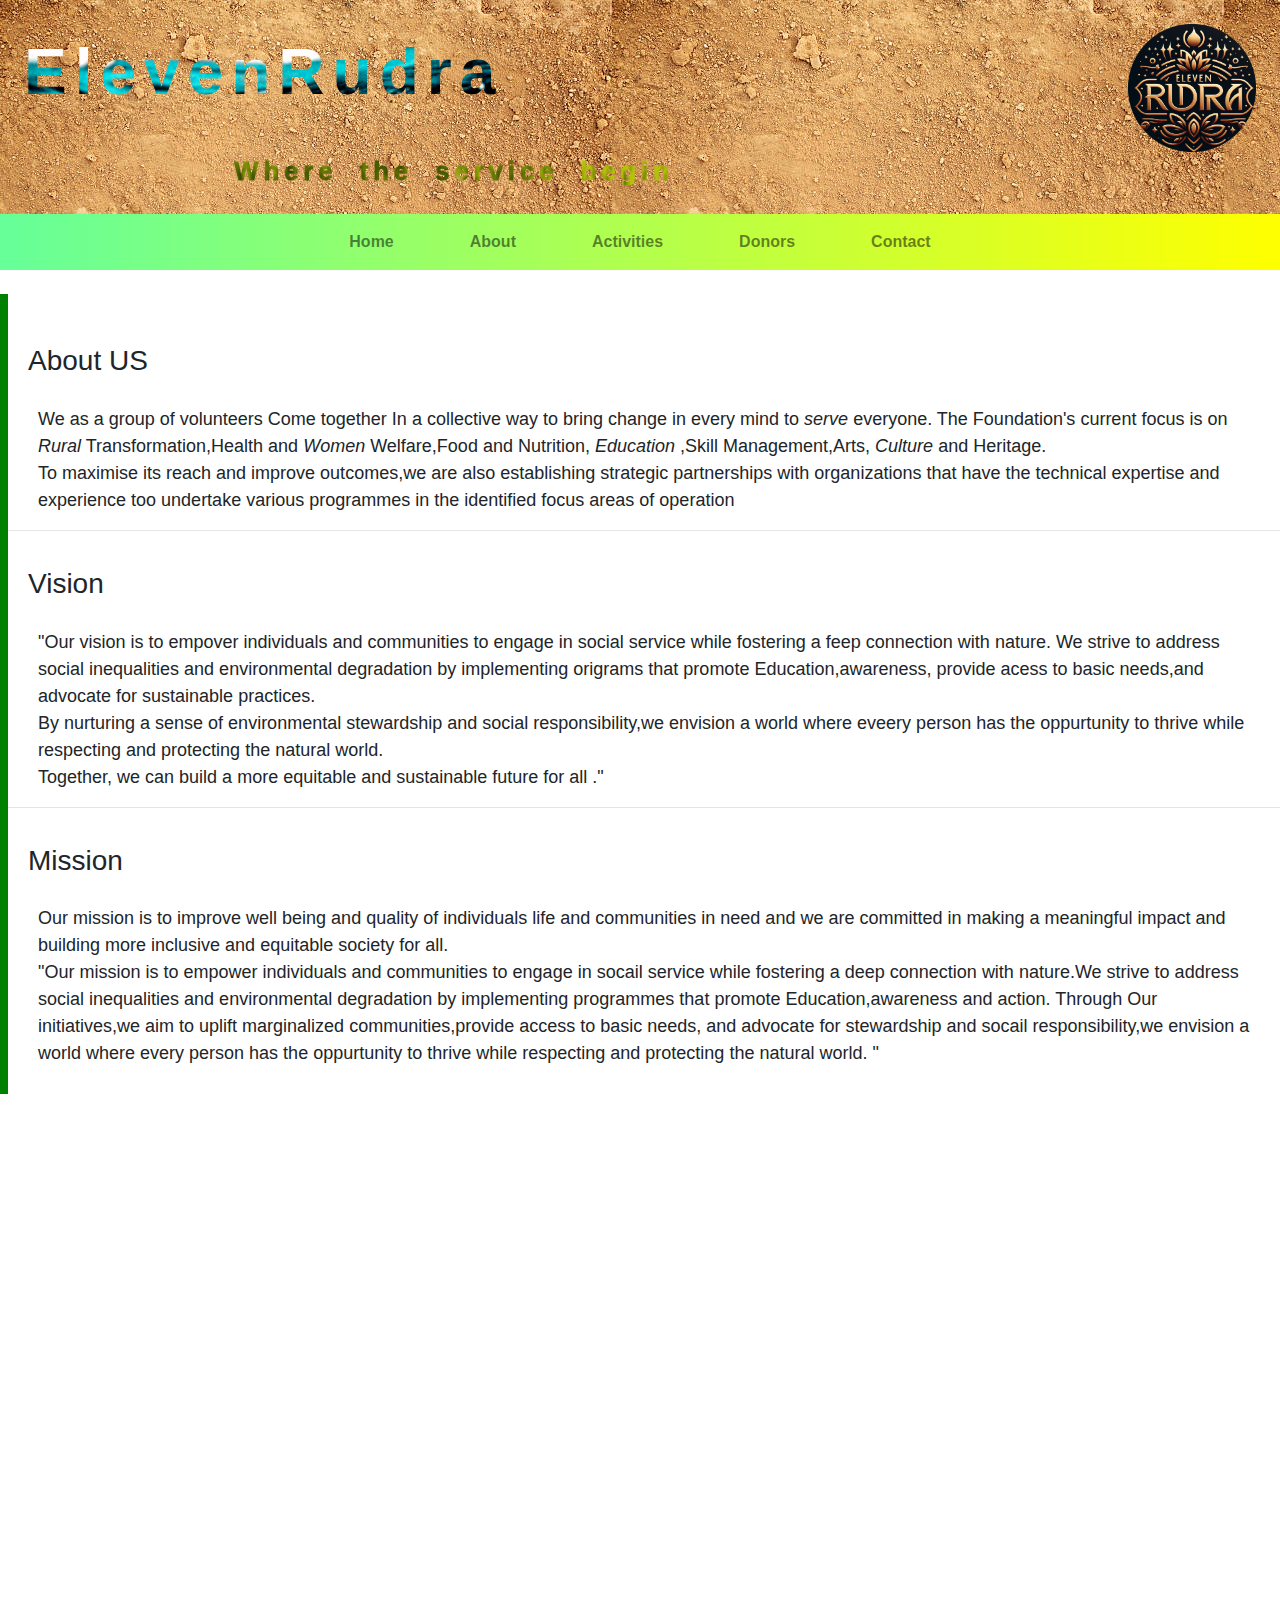
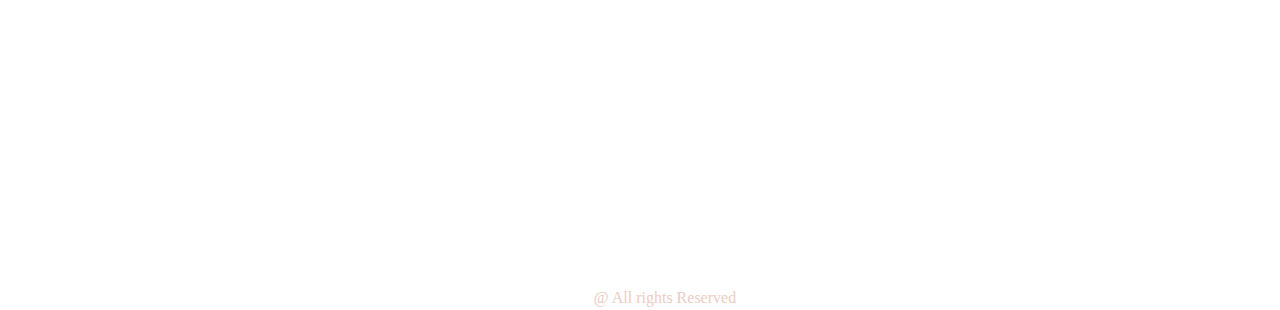
<file: About.html>
<!DOCTYPE html>
<html lang="en">
<head>
  <link rel="icon"  href="pic.png">
  <link rel="stylesheet" href="styles.css">
  <title>ElevenRudra</title>
  <meta charset="utf-8">
  <meta name="viewport" content="width=device-width, initial-scale=1">
  <link rel="stylesheet" href="https://cdn.jsdelivr.net/npm/bootstrap@4.6.2/dist/css/bootstrap.min.css">
  <script src="https://cdn.jsdelivr.net/npm/jquery@3.7.1/dist/jquery.slim.min.js"></script>
  <script src="https://cdn.jsdelivr.net/npm/popper.js@1.16.1/dist/umd/popper.min.js"></script>
  <script src="https://cdn.jsdelivr.net/npm/bootstrap@4.6.2/dist/js/bootstrap.bundle.min.js"></script>
 </head>
  <body>
  <div class=" container-fluid Jumbotron p-4 bg-success text-white ">

    <div class="row">

			<div class="col-md-6 Cname " >
				ElevenRudra 
			</div>  
			
			<div class="col-md-6 col-8 d-flex justify-content-end align-items-center">
				<img src="pic.png" alt="Image" class="Jumbotron-img">
			</div>
			</br>
	</div>
	<div class="row">
	        <div class="col-md-2 col-2">
			  </br	>
			</div>
			<div class="col-md-6  col-10 tagline">
				Where the service begin 
			</div>	
	</div>

    </div>

<div class="menu">
<nav class="navbar navbar-expand-sm   navbar-light justify-content-center">
  <ul class="navbar-nav">
    <li class="nav-item ">
      <a class="nav-link " href="index.html"><b>Home</b></a>
    </li>
    <li class="nav-item">
      <a class="nav-link" href="About.html"><b>About</b></a>
    </li>
    <li class="nav-item">
      <a class="nav-link" href="Activities.html"><b>Activities</b></a>
    </li>
    <li class="nav-item">
      <a class="nav-link " href="Donors.html"><b>Donors</b></a>
    </li>
    <li class="nav-item">
      <a class="nav-link " href="Contact.html"><b>Contact</b></a>
    </li>
  </ul>
</nav>
</div>
</br>
<div class="vl">
<div class="about">
 <h3> About US </h3>
   <p> We as a group of volunteers Come together In a collective way to bring change in every mind to <em> serve </em> everyone.
   The Foundation's current focus is on <em>Rural</em> Transformation,Health and <em> Women </em> Welfare,Food and Nutrition,<em> Education </em> ,Skill Management,Arts,<em> Culture </em>and Heritage.
 </br>  To maximise its reach and improve outcomes,we are also establishing strategic partnerships with organizations that have the technical expertise and experience too undertake various programmes in the identified focus areas of operation
   </p>
</div>
<hr class="solid">
<div class="vision">
 <h3> Vision </h3>
   <p> "Our vision is to empover individuals and communities to engage in social service while fostering a feep connection with nature.
   We strive to address social inequalities and environmental degradation by implementing origrams that promote Education,awareness, provide acess to basic needs,and advocate for sustainable practices.
   </br>
   By nurturing a sense of environmental stewardship and social responsibility,we envision a world where eveery person has the oppurtunity to thrive while respecting and protecting the natural world.
   </br>
   Together, we can build a more equitable  and sustainable future for all ."	
   </p>
</div>
<hr class="solid">
<div class="mission">
 <h3> Mission </h3>
   <p> Our mission is to improve well being and quality of individuals life and communities in need and we are committed in making a meaningful impact and building more inclusive and equitable society for all.
   </br>
    "Our mission is to empower individuals and communities to engage in socail service while fostering a deep connection with nature.We strive to address social inequalities and environmental degradation by implementing programmes that promote Education,awareness and  action.
	Through Our initiatives,we aim to uplift marginalized communities,provide access to basic needs, and advocate for stewardship and socail responsibility,we envision a world where every person has the oppurtunity to thrive while respecting and protecting the natural world.
	"
   </p>
</div>
</div>	

</br>
</br>
</br>
</br></br>
</br>
</br>
</br>
</br>
</br>
</br>
</br>
</br>
</br>
</br>
</br>
</br>
</br>
</br>
</br>
</br>
</br>
</br>
</br>
</br>
</br>
</br>
</br>
</br>
</br>
</br>
</br>
</br>
<div class="rights"
<p1> @ All rights Reserved </p1>
</div>
</body>
</html>
</file>
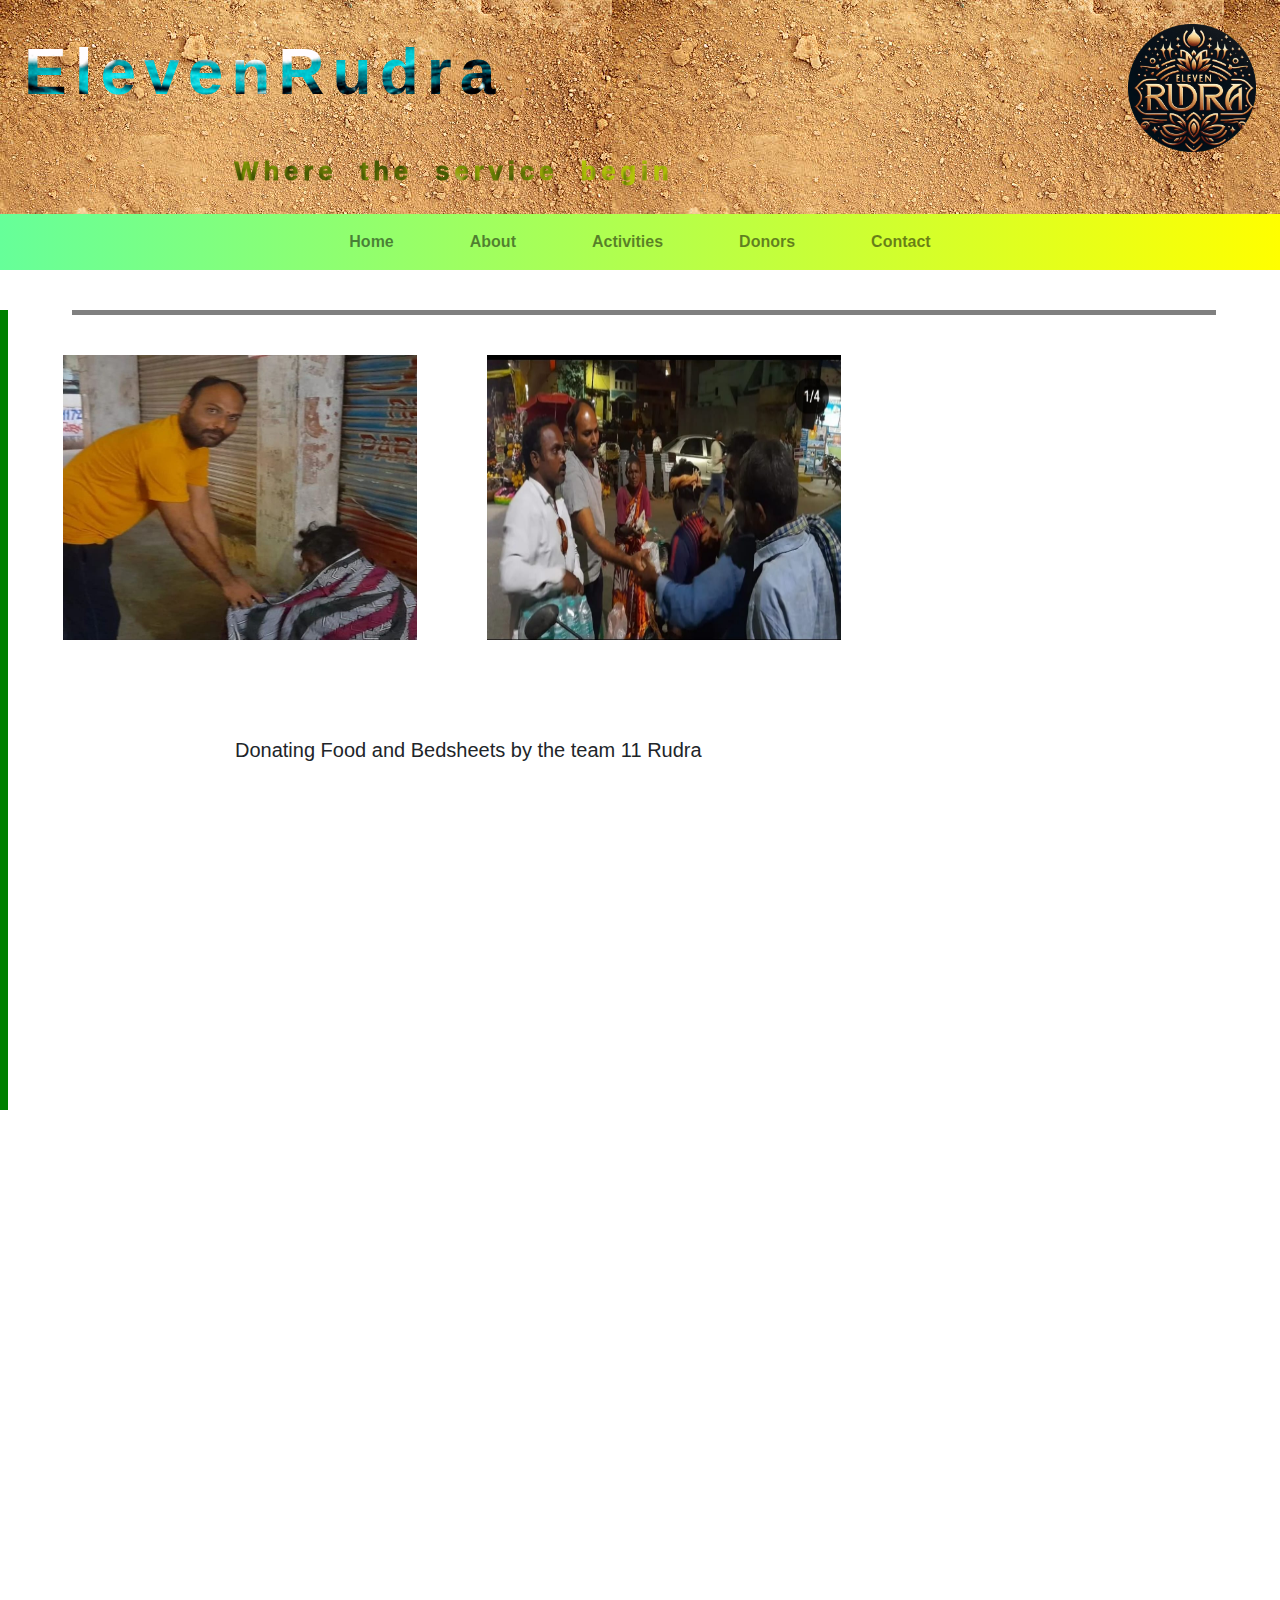
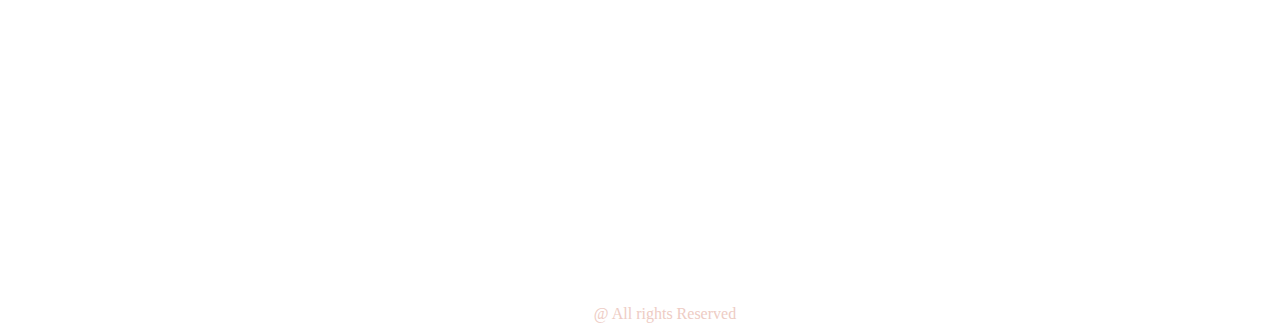
<file: Activities.html>
<!DOCTYPE html>
	<html lang="en">
	<head>
	  <link rel="icon"  href="pic.png">
	  <link rel="stylesheet" href="styles.css">


	  <title>ElevenRudra</title>
	  <meta charset="utf-8">
	  <meta name="viewport" content="width=device-width, initial-scale=1">
	  <link rel="stylesheet" href="https://cdn.jsdelivr.net/npm/bootstrap@4.6.2/dist/css/bootstrap.min.css">
	  <link rel="stylesheet" href="https://cdnjs.cloudflare.com/ajax/libs/font-awesome/5.15.4/css/all.min.css" integrity="sha512-<your-integrity-hash>" crossorigin="anonymous" />

	  <script src="https://cdn.jsdelivr.net/npm/jquery@3.7.1/dist/jquery.slim.min.js"></script>
	  <script src="https://cdn.jsdelivr.net/npm/popper.js@1.16.1/dist/umd/popper.min.js"></script>
	  <script src="https://cdn.jsdelivr.net/npm/bootstrap@4.6.2/dist/js/bootstrap.bundle.min.js"></script>
	 </head>
	  <body>
	 <div class=" container-fluid Jumbotron p-4 bg-success text-white ">

		<div class="row">

				<div class="col-md-6 Cname " >
					ElevenRudra 
				</div>  
				
				<div class="col-md-6 col-8 d-flex justify-content-end align-items-center">
					<img src="pic.png" alt="Image" class="Jumbotron-img">
				</div>
				</br>
		</div>
		<div class="row">
				<div class="col-md-2 col-2">
				  </br>
				</div>
				<div class="col-md-6  col-10 tagline">
					Where the service begin 
				</div>	
		</div>

		</div>

	<div class="menu">
	<nav class="navbar navbar-expand-sm   navbar-light justify-content-center">
	  <ul class="navbar-nav">
		<li class="nav-item ">
		  <a class="nav-link " href="index.html"><b>Home</b></a>
		</li>
		<li class="nav-item">
		  <a class="nav-link" href="About.html"><b>About</b></a>
		</li>
		<li class="nav-item">
		  <a class="nav-link" href="Activities.html"><b>Activities</b></a>
		</li>
		<li class="nav-item">
		  <a class="nav-link " href="Donors.html"><b>Donors</b></a>
		</li>
		<li class="nav-item">
		  <a class="nav-link " href="Contact.html"><b>Contact</b></a>
		</li>
	  </ul>
	</nav>
	</div>
	<div class="galry">
	  

	</br>
	<div class="vl">


	<hr style="height:5px; width:90%; border-width:0;color:gray;background-color:gray ;">
	</br>


 <div class="container-fluid">

		<div class="row">	  
				<div class="col-md-4 col-12  image-container">
					<img src="don1.jpg" alt="Image"   >
				</div>				
				<div class="col-md-4 col-12  image-container">
					<img src="don2.jpg" alt="Image" >
				</div>
				</br>
		</div>
		</br>
		<div class="row">
				<div class="col-md-2 a1">
					</br> 
				</div>	
				<div class="col-md-8  a1">
					Donating Food and Bedsheets by the team 11 Rudra 
				</div>	
		</div>

		</div>


		
		</div>
	</br>
	</br>
	</br>
	</br></br>
	</br>
	</br>
	</br>
	</br>
	</br>
	</br>
	</br>
	</br>
	</br>
	</br>
	</br>
	</br>
	</br>
	</br>
	</br>
	</br>
	</br>
	</br>
	</br>
	</br>
	</br>
	</br>
	</br>
	</br>
	</br>
	</br>
	</br>
	</br>
	<div class="rights"
	<p1> @ All rights Reserved </p1>
	</div>
	</body>
	</html>
</file>
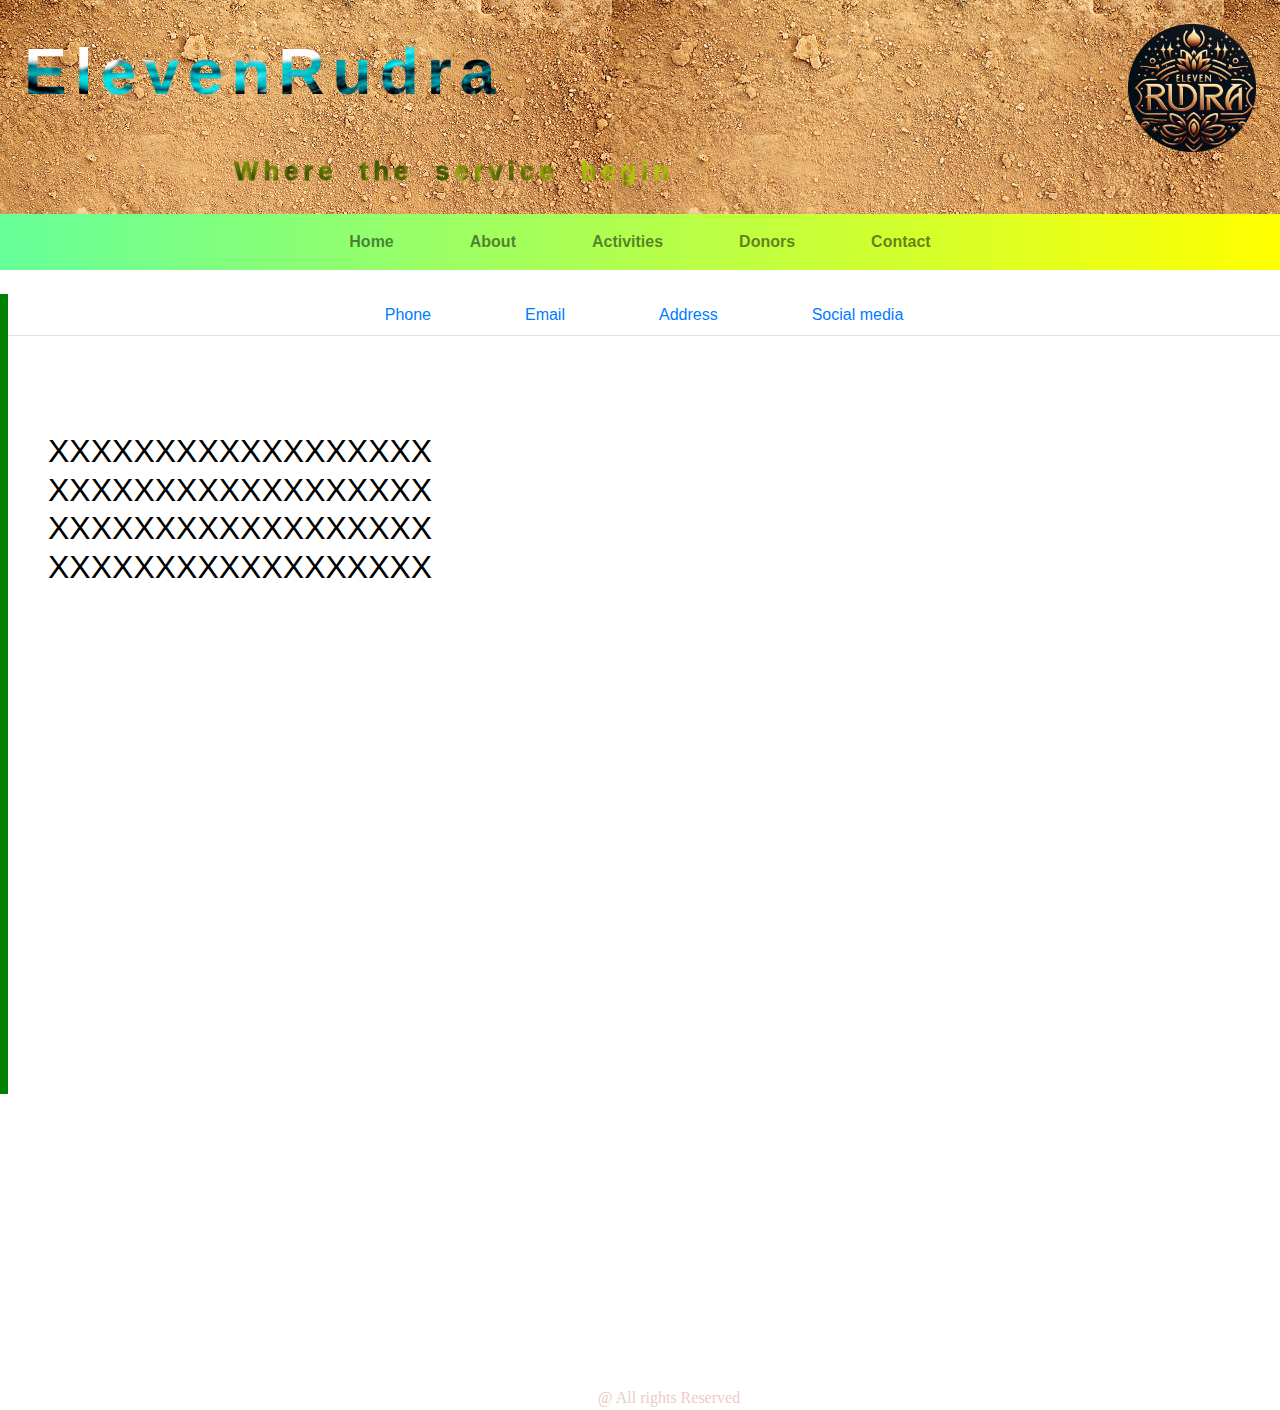
<file: address.html>
<!DOCTYPE html>
<html lang="en">
<head>
  <link rel="icon"  href="pic.png">
  <link rel="stylesheet" href="styles.css">
  <title>ElevenRudra</title>
  <meta charset="utf-8">
  <meta name="viewport" content="width=device-width, initial-scale=1">
  <link rel="stylesheet" href="https://cdn.jsdelivr.net/npm/bootstrap@4.6.2/dist/css/bootstrap.min.css">
  <script src="https://cdn.jsdelivr.net/npm/jquery@3.7.1/dist/jquery.slim.min.js"></script>
  <script src="https://cdn.jsdelivr.net/npm/popper.js@1.16.1/dist/umd/popper.min.js"></script>
  <script src="https://cdn.jsdelivr.net/npm/bootstrap@4.6.2/dist/js/bootstrap.bundle.min.js"></script>
 </head>
  <body>
 <div class=" container-fluid Jumbotron p-4 bg-success text-white ">

    <div class="row">

			<div class="col-md-6 Cname " >
				ElevenRudra 
			</div>  
			
			<div class="col-md-6 col-8 d-flex justify-content-end align-items-center">
				<img src="pic.png" alt="Image" class="Jumbotron-img">
			</div>
			</br>
	</div>
	<div class="row">
	        <div class="col-md-2 col-2">
			  </br	>
			</div>
			<div class="col-md-6  col-10 tagline">
				Where the service begin 
			</div>	
	</div>

    </div>
<div class="menu">
<nav class="navbar navbar-expand-sm   navbar-light justify-content-center">
  <ul class="navbar-nav">
    <li class="nav-item ">
      <a class="nav-link " href="index.html"><b>Home</b></a>
    </li>
    <li class="nav-item">
      <a class="nav-link" href="About.html"><b>About</b></a>
    </li>
    <li class="nav-item">
      <a class="nav-link" href="Activities.html"><b>Activities</b></a>
    </li>
    <li class="nav-item">
      <a class="nav-link " href="Donors.html"><b>Donors</b></a>
    </li>
    <li class="nav-item">
      <a class="nav-link " href="Contact.html"><b>Contact</b></a>
    </li>
  </ul>
</nav>
</div>
</br>
<div class="vl">


<ul class="nav nav-tabs justify-content-center">
  <li class="nav-item">
    <a class="nav-link" href="phone.html" > Phone</a>
  </li>  

  <li class="nav-item">
    <a class="nav-link" href="email.html" > Email</a>
  </li>
  <li class="nav-item">	
    <a class="nav-link" href="address.html" > Address</a>
  </li>
  <li class="nav-item">
     <a class="nav-link" href="" > Social media</a>
  </li>  
</ul>

<h1>
</br>
</br>
<div class="address">
 <h2>  XXXXXXXXXXXXXXXXXX <br>    XXXXXXXXXXXXXXXXXX <br>     XXXXXXXXXXXXXXXXXX <br>     XXXXXXXXXXXXXXXXXX <br>  </h2>
</div>
</h1>
  
</br>
</br>
</br>
</br></br>
</br>
</br>
</br>
</br>
</br>
</br>
</br>
</br>
</br>
</br>
</br>
</br>
</br>
</br>
</br>
</br>
</br>
</br>
</br>
</br>
</br>
</br>
</br>
</br>
</br>
</br>
</br>
</br>
<div class="rights"
<p1> @ All rights Reserved </p1>
</div>
</body>
</html>
</file>
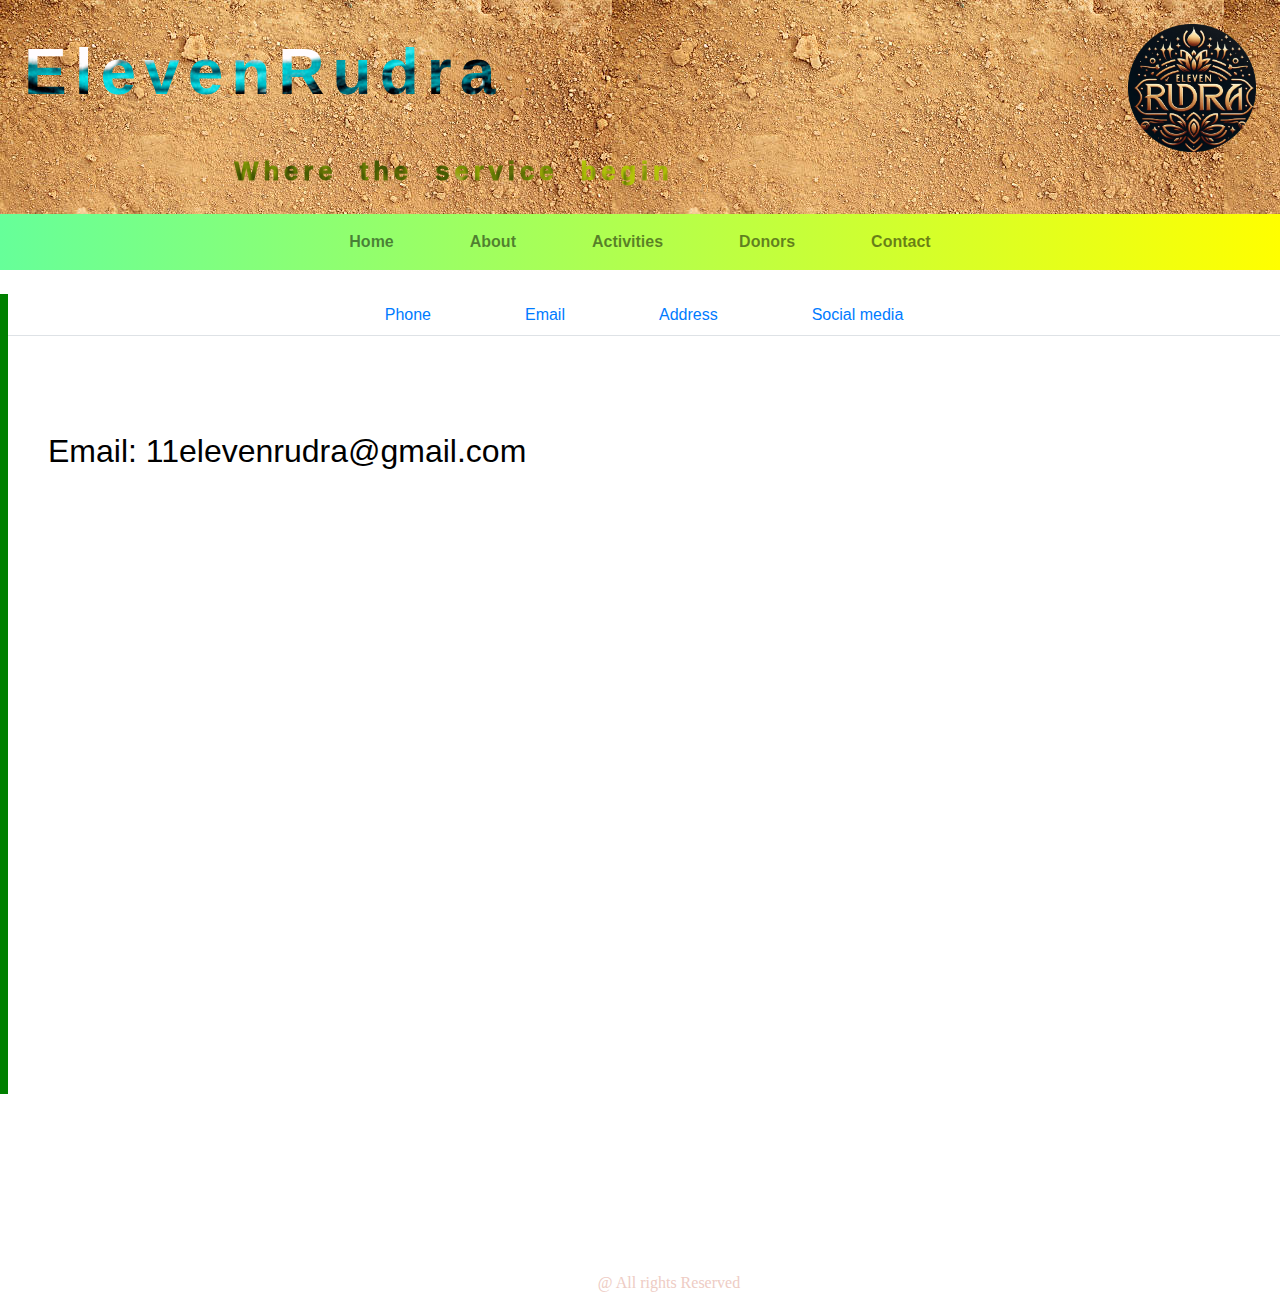
<file: email.html>
<!DOCTYPE html>
<html lang="en">
<head>
  <link rel="icon"  href="pic.png">
  <link rel="stylesheet" href="styles.css">
  <title>ElevenRudra</title>
  <meta charset="utf-8">
  <meta name="viewport" content="width=device-width, initial-scale=1">
  <link rel="stylesheet" href="https://cdn.jsdelivr.net/npm/bootstrap@4.6.2/dist/css/bootstrap.min.css">
  <script src="https://cdn.jsdelivr.net/npm/jquery@3.7.1/dist/jquery.slim.min.js"></script>
  <script src="https://cdn.jsdelivr.net/npm/popper.js@1.16.1/dist/umd/popper.min.js"></script>
  <script src="https://cdn.jsdelivr.net/npm/bootstrap@4.6.2/dist/js/bootstrap.bundle.min.js"></script>
 </head>
  <body>
 <div class=" container-fluid Jumbotron p-4 bg-success text-white ">

    <div class="row">

			<div class="col-md-6 Cname " >
				ElevenRudra 
			</div>  
			
			<div class="col-md-6 col-8 d-flex justify-content-end align-items-center">
				<img src="pic.png" alt="Image" class="Jumbotron-img">
			</div>
			</br>
	</div>
	<div class="row">
	        <div class="col-md-2 col-2">
			  </br	>
			</div>
			<div class="col-md-6  col-10 tagline">
				Where the service begin 
			</div>	
	</div>

    </div>

<div class="menu">
<nav class="navbar navbar-expand-sm   navbar-light justify-content-center">
  <ul class="navbar-nav">
    <li class="nav-item ">
      <a class="nav-link " href="index.html"><b>Home</b></a>
    </li>
    <li class="nav-item">
      <a class="nav-link" href="About.html"><b>About</b></a>
    </li>
    <li class="nav-item">
      <a class="nav-link" href="Activities.html"><b>Activities</b></a>
    </li>
    <li class="nav-item">
      <a class="nav-link " href="Donors.html"><b>Donors</b></a>
    </li>
    <li class="nav-item">
      <a class="nav-link " href="Contact.html"><b>Contact</b></a>
    </li>
  </ul>
</nav>
</div>
</br>
<div class="vl">


<ul class="nav nav-tabs justify-content-center">
  <li class="nav-item">
    <a class="nav-link" href="phone.html" > Phone</a>
  </li>  

  <li class="nav-item">
    <a class="nav-link" href="email.html" > Email</a>
  </li>
  <li class="nav-item">	
    <a class="nav-link" href="address.html" > Address</a>
  </li>
  <li class="nav-item">
     <a class="nav-link" href="" > Social media</a>
  </li>  
</ul>

<h1>
</br>
</br>
<div class="mail">
 <h2>  Email:  11elevenrudra@gmail.com </h2>
</div>
</h1>
  
</br>
</br>
</br>
</br></br>
</br>
</br>
</br>
</br>
</br>
</br>
</br>
</br>
</br>
</br>
</br>
</br>
</br>
</br>
</br>
</br>
</br>
</br>
</br>
</br>
</br>
</br>
</br>
</br>
</br>
</br>
</br>
</br>
<div class="rights"
<p1> @ All rights Reserved </p1>
</div>
</body>
</html>
</file>
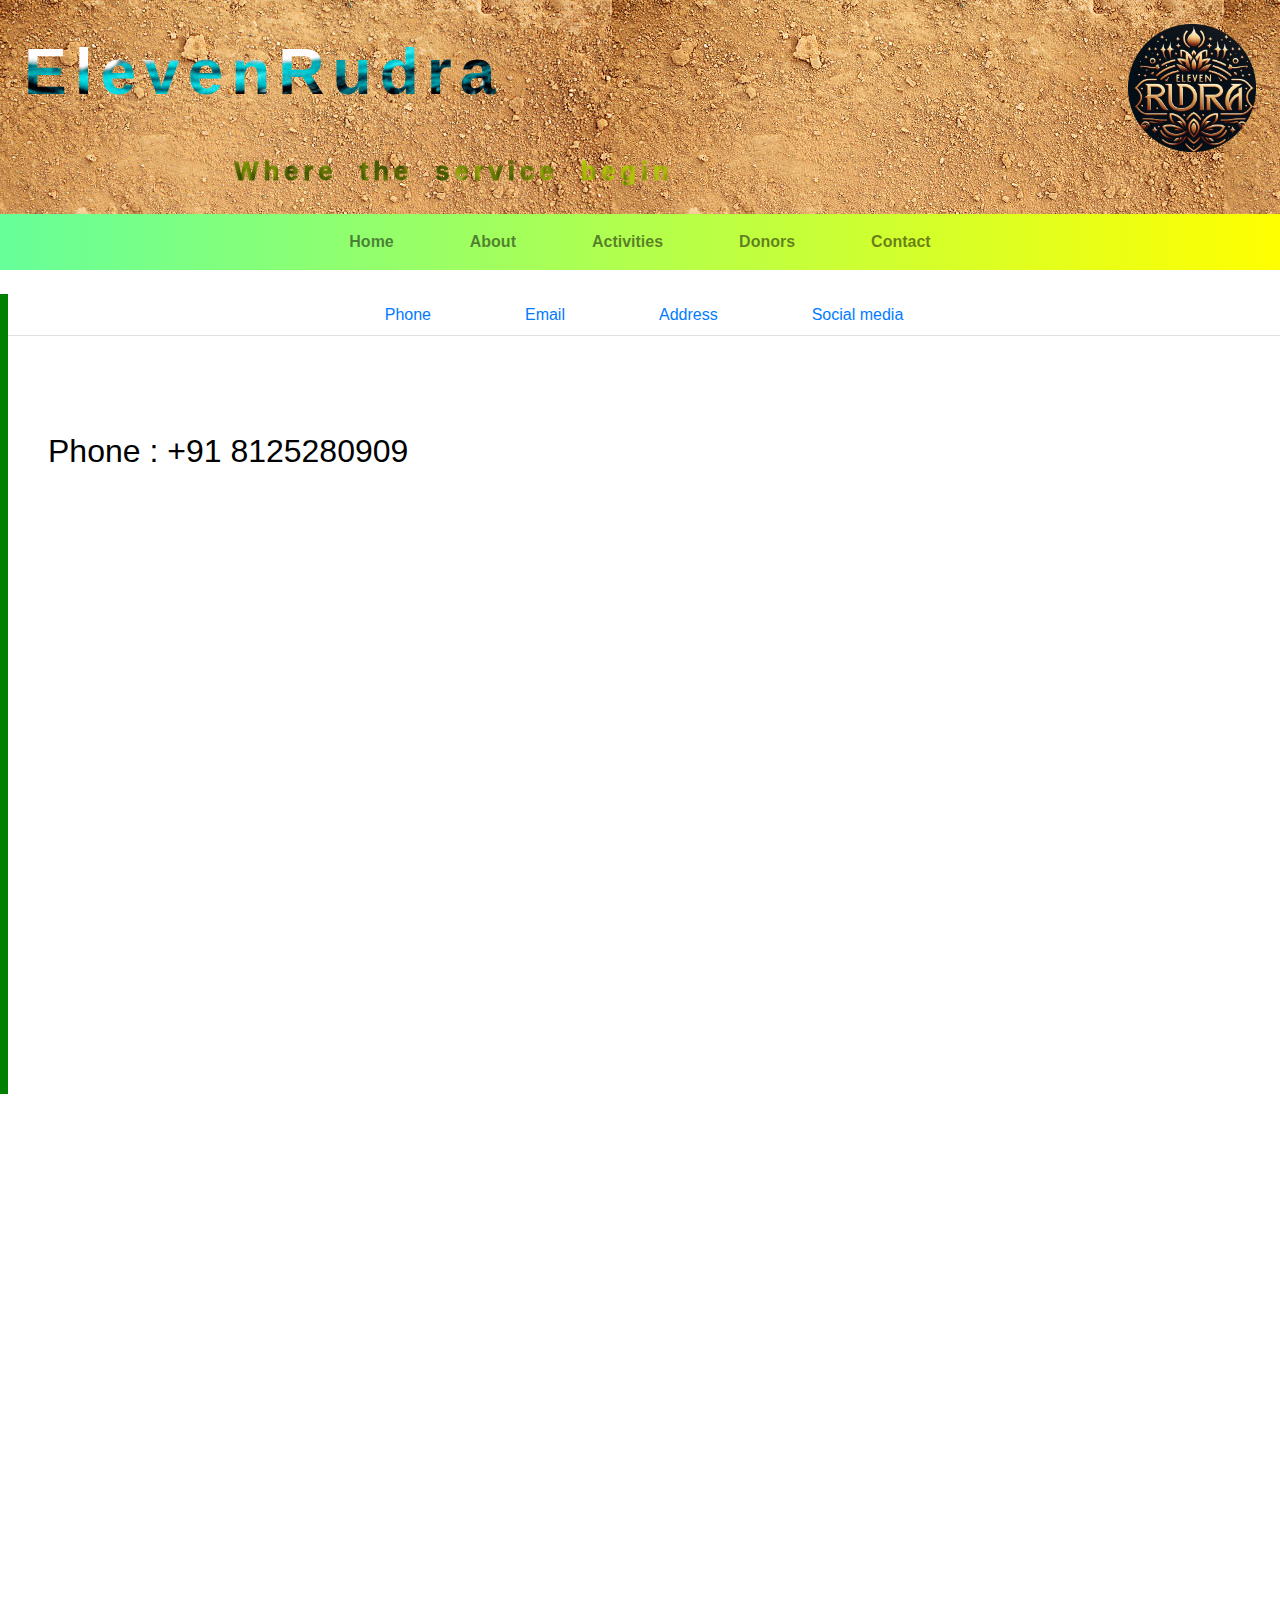
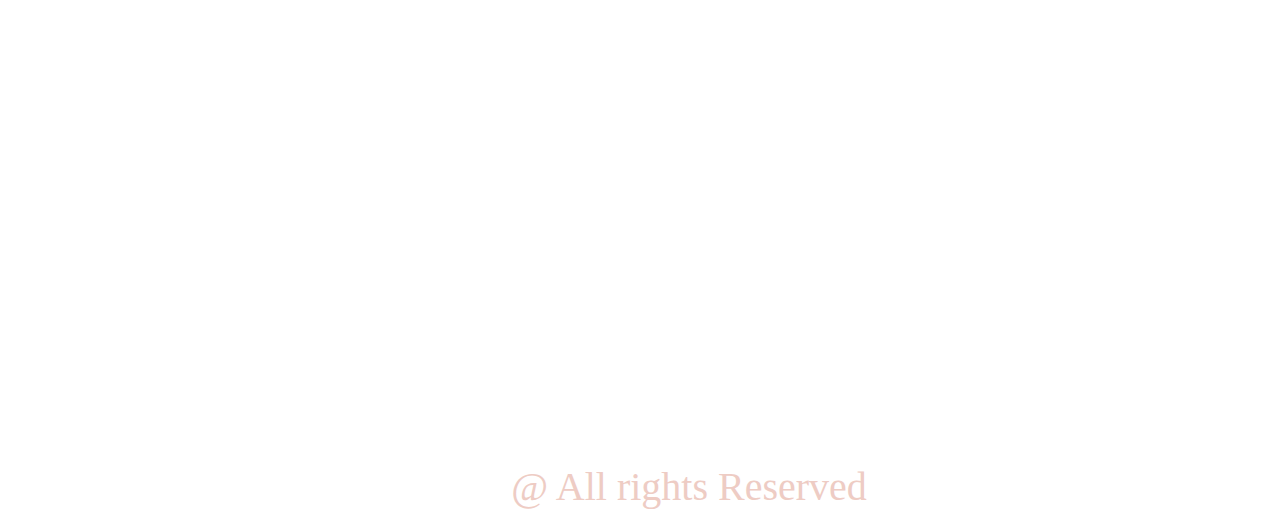
<file: phone.html>
<!DOCTYPE html>
<html lang="en">
<head>
  <link rel="icon"  href="pic.png">
  <link rel="stylesheet" href="styles.css">
  <title>ElevenRudra</title>
  <meta charset="utf-8">
  <meta name="viewport" content="width=device-width, initial-scale=1">
  <link rel="stylesheet" href="https://cdn.jsdelivr.net/npm/bootstrap@4.6.2/dist/css/bootstrap.min.css">
  <script src="https://cdn.jsdelivr.net/npm/jquery@3.7.1/dist/jquery.slim.min.js"></script>
  <script src="https://cdn.jsdelivr.net/npm/popper.js@1.16.1/dist/umd/popper.min.js"></script>
  <script src="https://cdn.jsdelivr.net/npm/bootstrap@4.6.2/dist/js/bootstrap.bundle.min.js"></script>
 </head>
  <body>
  <div class=" container-fluid Jumbotron p-4 bg-success text-white ">

    <div class="row">

			<div class="col-md-6 Cname " >
				ElevenRudra 
			</div>  
			
			<div class="col-md-6 col-8 d-flex justify-content-end align-items-center">
				<img src="pic.png" alt="Image" class="Jumbotron-img">
			</div>
			</br>
	</div>
	<div class="row">
	        <div class="col-md-2 col-2">
			  </br	>
			</div>
			<div class="col-md-6  col-10 tagline">
				Where the service begin 
			</div>	
	</div>

    </div>

<div class="menu">
<nav class="navbar navbar-expand-sm   navbar-light justify-content-center">
  <ul class="navbar-nav">
    <li class="nav-item ">
      <a class="nav-link " href="index.html"><b>Home</b></a>
    </li>
    <li class="nav-item">
      <a class="nav-link" href="About.html"><b>About</b></a>
    </li>
    <li class="nav-item">
      <a class="nav-link" href="Activities.html"><b>Activities</b></a>
    </li>
    <li class="nav-item">
      <a class="nav-link " href="Donors.html"><b>Donors</b></a>
    </li>
    <li class="nav-item">
      <a class="nav-link " href="Contact.html"><b>Contact</b></a>
    </li>
  </ul>
</nav>
</div>
</br>
<div class="vl">


<ul class="nav nav-tabs justify-content-center">
  <li class="nav-item">
    <a class="nav-link" href="phone.html" > Phone</a>
  </li>  

  <li class="nav-item">
    <a class="nav-link" href="email.html" > Email</a>
  </li>
  <li class="nav-item">	
    <a class="nav-link" href="address.html" > Address</a>
  </li>
  <li class="nav-item">
     <a class="nav-link" href="" > Social media</a>
  </li>  
</ul>

<h1>
</br>
</br>
<div class="phone">
<h2> Phone :   +91 8125280909 <h2>
</h1>  
</br>
</br>
</br>
</br></br>
</br>
</br>
</br>
</br>
</br>
</br>
</br>
</br>
</br>
</br>
</br>
</br>
</br>
</br>
</br>
</br>
</br>
</br>
</br>
</br>
</br>
</br>
</br>
</br>
</br>
</br>
</br>
</br>
<div class="rights"
<p1> @ All rights Reserved </p1>
</div>
</body>
</html>
</file>
<file: styles.css>
body{
	margin-top:0;
}
.rights{
  text-align: center;
  height: 20px;
  padding-right: 30px;
  padding-left: 80px;
  font-family:cursive;
  color:#eeccc4;	
}


h1{
  color:black;
}	
.nav-item{  
  position: relative;
  padding-right: 30px;
  padding-left:30px;
  transition: .2s ease-in;
  z-index:1;
  border-radius:60% 20%;
  
}
nav-item::before,
nav-item::after{
	position: relative;
	content: "";
	z-index: -1;
}
.nav-item:hover {
	background: #ccffb3;
	box-shadow: 0 0 3px #ccffb3, 0 0 10px
    #80ff00, 0 0 10px #ccffb3,0 0 20px #00ffbf;	
}
.navbar{

  background-color: green !important;
  background-image: linear-gradient(to right, #66FF99, yellow);
}
.about h3 {
  padding-top:	 50px;
  padding-left: 20px; 
  padding-right: 30px;		
}
.about p {
  padding-top:	 20px;
  padding-left: 30px; 
  padding-right: 30px;		
  font-size: 18px;
}

.vision h3 {
  padding-top:	 20px;
  padding-left: 20px; 
  padding-right: 30px;		
}
.vision p {
  padding-top:	 20px;
  padding-left: 30px; 
  padding-right: 30px;		
  font-size: 18px;
}

.mission h3 {
  padding-top:	 20px;
  padding-left: 20px; 
  padding-right: 30px;		
}
.mission p {
  padding-top:	 20px;
  padding-left: 30px; 
  padding-right: 30px;		
  font-size: 18px;
}

.vl {	
  border-left: 8px solid green;
  height: 800px;
}
.hl {	
  border-left: 8px solid green;
  height: 800px;

}

.Cname{
  flex: 1;
  font-size: 5vw;
  font-weight: 900;
  letter-spacing: 8px;
  margin:0;
  background: url(water.gif) 50% 50% ;
  background-size: cover;
  -webkit-text-fill-color: transparent;
  -webkit-background-clip:text;
}
.tagline{
  flex: 1;
  position: relative;
  font-size: 2vw;
  padding-left:80px;
  padding-right:40px;
  font-weight: 1000;
  letter-spacing: 5px;
  word-spacing:10px;
  margin:0;
  background: url(grass2.gif) 50% 50% ;
  background-size: cover;
  -webkit-text-fill-color: transparent;
  -webkit-background-clip:text;
}
.menu{
	position: relative;

	  
}
.a1{

	position: relative;
  font-size: 20px;
  
}



    .image-container img {
      width: 100%; /* Ensure images fill their container */
      height: 80%; /* Maintain aspect ratio */
	padding-left:40px;


    }


/* Clearfix (clear floats) */
.row::after {
  content: "";
  clear: both;
  display: table;
}

.Jumbotron {
  position: relative;
  height: auto;
  width:30vw;
  background: url(soil3.jpg);

}

.Jumbotron-img {
  position: relative;
  height: 10vw;
  width: auto;
}




.nav nav-tabs{
  position: relative;
}
.mail{
	padding-left:40px;
}
.address{
	padding-left:40px;
}
.phone{
	padding-left:40px;
}
</file>
